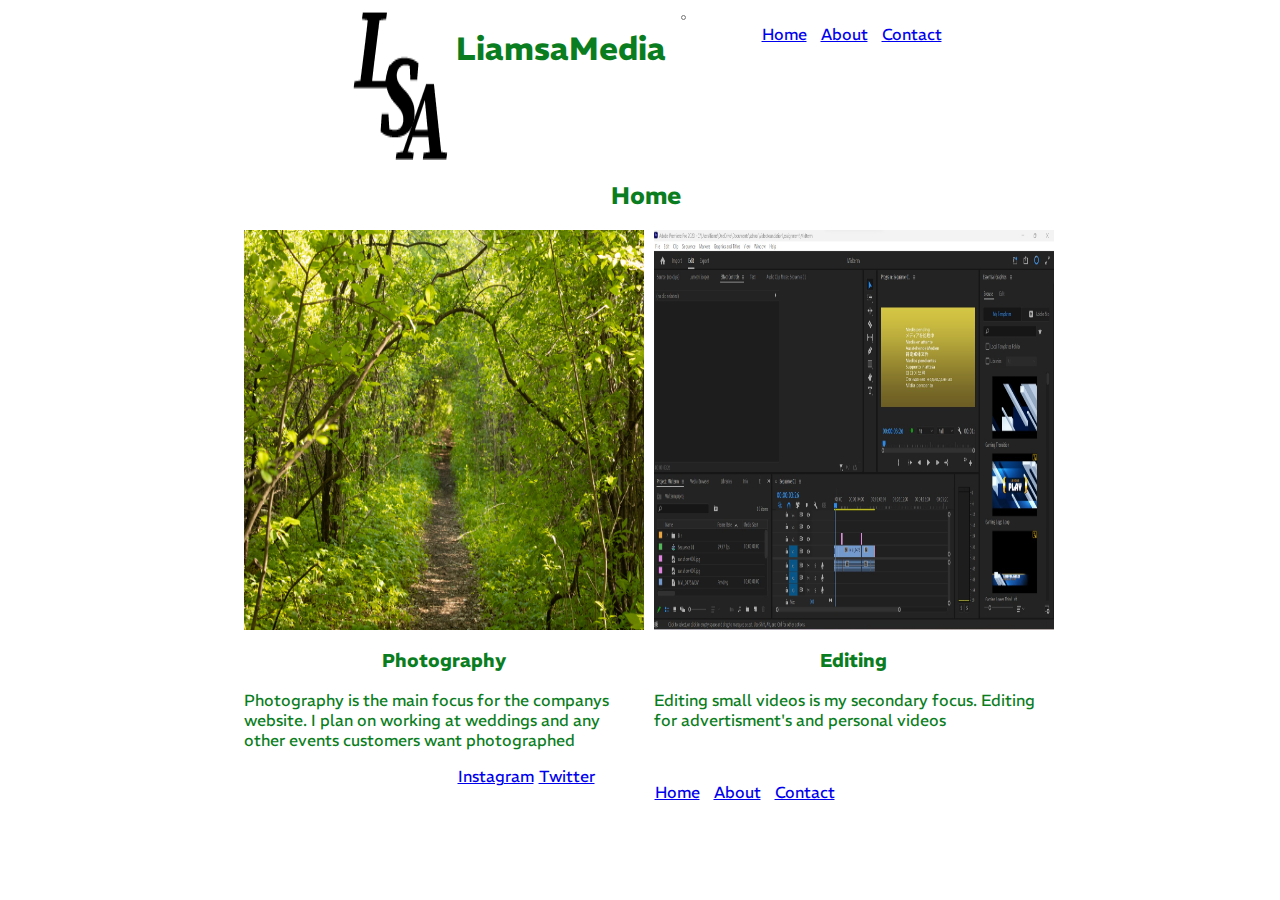
<file: index.html>
<!DOCTYPE html>
<html lang="en">
<head>
    <meta charset="UTF-8">
    <meta name="viewport" content="width=device-width, initial-scale=1.0">
    <title>Portfolio</title>
    <link href="https://cdn.jsdelivr.net/npm/bootstrap@5.3.1/dist/css/bootstrap.min.css" rel="stylesheet" integrity="sha384-4bw+/aepP/YC94hEpVNVgiZdgIC5+VKNBQNGCHeKRQN+PtmoHDEXuppvnDJzQIu9" crossorigin="anonymous">
    <link rel="stylesheet" href="css/main.css ">
    <link rel="preconnect" href="https://fonts.googleapis.com">
<link rel="preconnect" href="https://fonts.gstatic.com" crossorigin>
<link href="https://fonts.googleapis.com/css2?family=Open+Sans&family=REM&display=swap" rel="stylesheet">
<link rel="stylesheet" href="https://cdnjs.cloudflare.com/ajax/libs/animate.css/4.1.1/animate.min.css"/>
</head>
<body>
    
<header>
    <img src="photos/logo.png" alt="logo">
    <h1 class="animate__animated animate__backInDown" >LiamsaMedia</h1>
    <!-- hamburger -->
    <div class="ham">
        <label class="hamburger-menu">
            <input type="checkbox">
        </label>
        <aside class="sidebar">
            <nav class="navbar navbar-expand-md">
                <ul>
                    <li><a href="index.html">Home</a></li>
                    <li><a href="about.html">About</a></li>
                    <li><a href="contact.html">Contact</a></li>
                </ul>
            </nav>
        </aside>
</div>
<!-- hamburger -->
</header>
<div class="logo">

</div>
<div class="tital">
    <h2>Home</h2>
</div>

<div class="content">
    <div class="photo_left">
        <img src="photos/trees.jpg" alt="photo of trees">
        <h3>Photography</h3>
        <p>Photography is the main focus for the companys website. I plan on working at weddings and any other events customers want photographed</p>
    </div>

    <div class="photo_right">
        <img src="photos/editing.jpg" alt="photo of editing software">
        <h3>Editing</h3>
        <p>Editing small videos is my secondary focus. Editing for advertisment's and personal videos</p>
    </div>
</div>


<footer>
    <a href="http://www.instagram.com">Instagram</a>
    <a href="http://twitter.com">Twitter</a>
    <nav class="navbar navbar-expand-md">
        <ul>
            <li><a href="index.html">Home</a></li>
            <li><a href="about.html">About</a></li>
            <li><a href="contact.html">Contact</a></li>
        </ul>
    </nav>
</footer>
    
<script src="https://cdn.jsdelivr.net/npm/bootstrap@5.3.1/dist/js/bootstrap.bundle.min.js" integrity="sha384-HwwvtgBNo3bZJJLYd8oVXjrBZt8cqVSpeBNS5n7C8IVInixGAoxmnlMuBnhbgrkm" crossorigin="anonymous"></script>
</body>
</html>
</file>
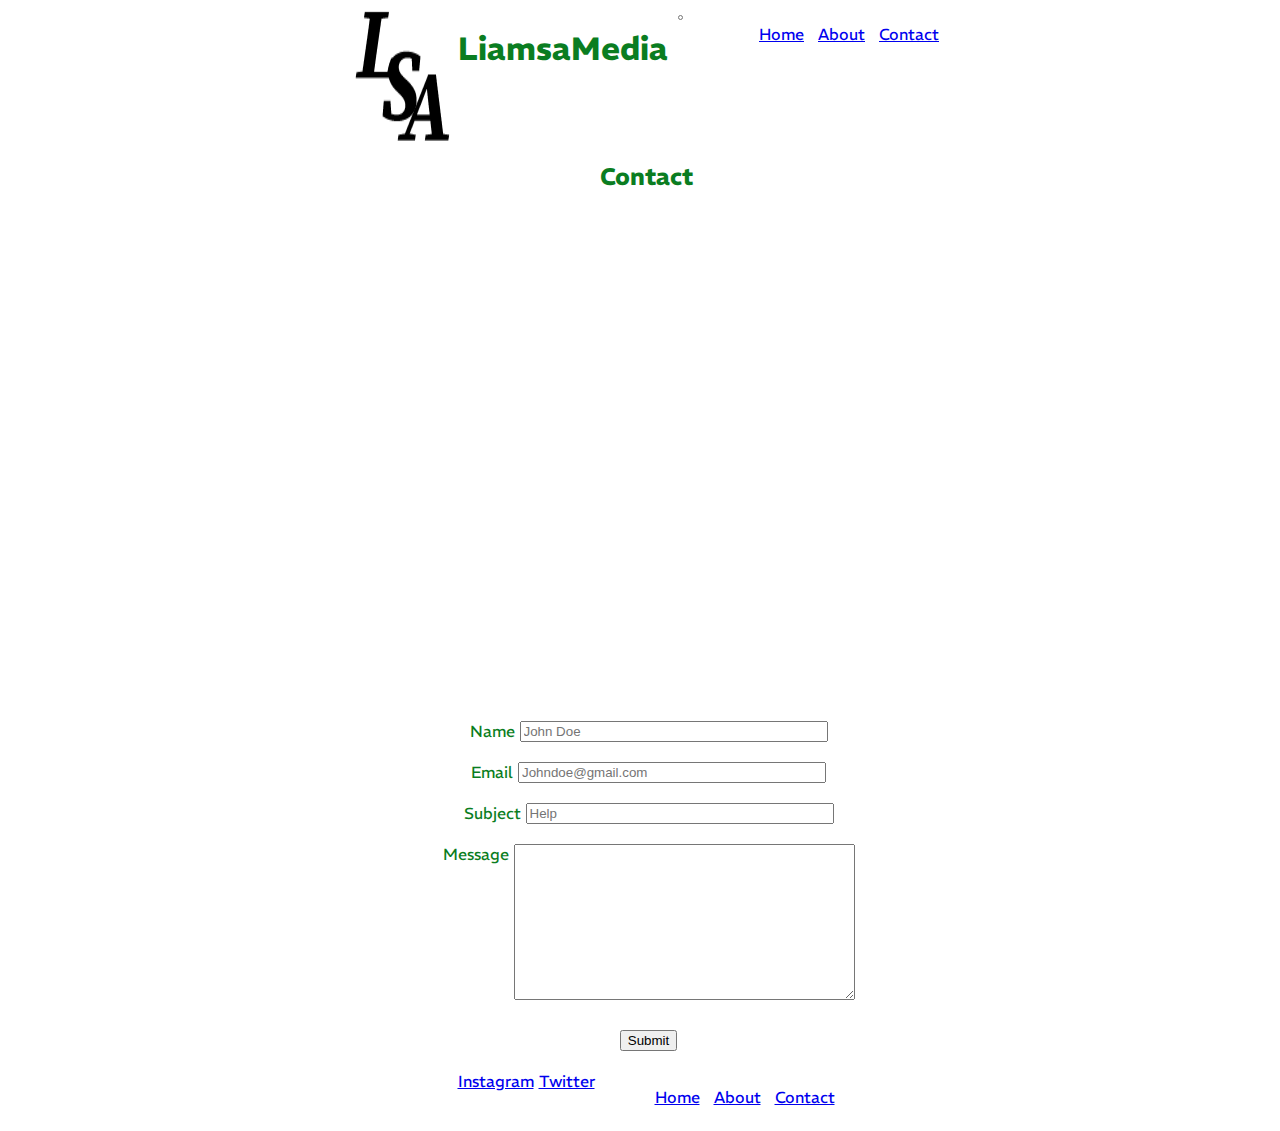
<file: contact.html>
<!DOCTYPE html>
<html lang="en">
<head>
    <meta charset="UTF-8">
    <meta name="viewport" content="width=device-width, initial-scale=1.0">
    <title>Portfolio</title>
    <link href="https://cdn.jsdelivr.net/npm/bootstrap@5.3.1/dist/css/bootstrap.min.css" rel="stylesheet" integrity="sha384-4bw+/aepP/YC94hEpVNVgiZdgIC5+VKNBQNGCHeKRQN+PtmoHDEXuppvnDJzQIu9" crossorigin="anonymous">
    <link rel="stylesheet" href="css/main.css ">
    <link rel="preconnect" href="https://fonts.googleapis.com">
<link rel="preconnect" href="https://fonts.gstatic.com" crossorigin>
<link href="https://fonts.googleapis.com/css2?family=Open+Sans&family=REM&display=swap" rel="stylesheet">
<link rel="stylesheet" href="https://cdnjs.cloudflare.com/ajax/libs/animate.css/4.1.1/animate.min.css"/>
</head>
<body>
    
<header>
    <img src="photos/logo.png" alt="logo">
    <h1 class="animate__animated animate__backInDown" >LiamsaMedia</h1>
    <!-- hamburger -->
    <label class="hamburger-menu">
        <input type="checkbox">
    </label>
    <aside class="sidebar">
        <nav class="navbar navbar-expand-md">
            <ul>
                <li><a href="index.html">Home</a></li>
                <li><a href="about.html">About</a></li>
                <li><a href="contact.html">Contact</a></li>
            </ul>
        </nav>
    </aside>
<!-- hamburger -->
</header>

<div class="tital">
    <h2>Contact</h2>
</div>

<div class="map">
    <iframe src="https://www.google.com/maps/embed?pb=!1m18!1m12!1m3!1d359536.9779944532!2d-76.1299037807944!3d45.250165908064545!2m3!1f0!2f0!3f0!3m2!1i1024!2i768!4f13.1!3m3!1m2!1s0x4cce05b25f5113af%3A0x8a6a51e131dd15ed!2sOttawa%2C%20ON!5e0!3m2!1sen!2sca!4v1691562114579!5m2!1sen!2sca" style="border:0;" allowfullscreen="" loading="lazy" referrerpolicy="no-referrer-when-downgrade"></iframe>
</div>

<div class="contact-section">
     <div class="input-row">
        <label>Name</label>
        <input type="text" placeholder="John Doe">
     </div>
     <div class="input-row">
        <label>Email</label>
        <input type="email" placeholder="Johndoe@gmail.com">
     </div>
     <div class="input-row">
        <label>Subject</label>
        <input type="text" placeholder="Help">
     </div>
     <div class="input-row">
        <label>Message</label>
        <textarea cols="40" rows="10"></textarea>
     </div>
     <div class="button">
     <button type="submit">Submit</button>
     </div>
</div>






<footer>
    <a href="http://www.instagram.com">Instagram</a>
    <a href="http://twitter.com">Twitter</a>
    <nav class="navbar navbar-expand-md">
        <ul>
            <li><a href="index.html">Home</a></li>
            <li><a href="about.html">About</a></li>
            <li><a href="contact.html">Contact</a></li>
        </ul>
    </nav>
</footer>
    
<script src="https://cdn.jsdelivr.net/npm/bootstrap@5.3.1/dist/js/bootstrap.bundle.min.js" integrity="sha384-HwwvtgBNo3bZJJLYd8oVXjrBZt8cqVSpeBNS5n7C8IVInixGAoxmnlMuBnhbgrkm" crossorigin="anonymous"></script>
</body>
</html>
</file>
<file: css/main.css>
/* hamburger */
*, *::after, *::before {
    box-sizing: border-box;
    margin-left: 5px;
}

:root{
    --bar-width: 60px;
    --bar-height: 8px;
    --hamburger-gap: 6px;
    --foreground: #333;
    --background: white;
    --hamburger-margin: 0px;
    --animation-timing: 200ms ease-in-out;
    --hamburger-height: calc(var(--bar-height) * 3 + var(--hamburger-gap) * 2);
    --main-color:#0a7d21;
}

body{
    font-family: 'Open Sans', sans-serif;
    font-family: 'REM', sans-serif;
    color: var(--main-color);
}

/* full sized */
h1{
    display: flex;
    justify-content: center;
    padding-bottom: 50px;
}

header{
    display: inline-flex;
}

header, img{
    display: flex;
    justify-content: center;
}


.tital{
    display: flex;
    justify-content: center;
}

.ham{
    display: flex;
    justify-content: right;
    padding-bottom: 100px;
}

li{
    list-style-type: none;
    display: inline;
}

.content img{
    width: 400px;
    height: 400px;
}

.content{
    display: flex;
    justify-content: center;
}

.photo-right{
    justify-content: flex-end;
}

p{
    width: 400px;
    display: flex;
    justify-content: center;
}

.para {
    display: flex;
    justify-content: center;
}


p, h3{
    display: flex;
    justify-content: center;
}

.sidebar{
    display: flex;
    justify-content: right;
}


iframe{
    display: flex;
    justify-content: center;
    width: 900px;
    height: 500px;
    padding-left: 125px;
}

.contact-section{
    display: block;
    justify-content: space-between;
    margin-bottom: 20px;
}

.input-row{
    display: flex;
    justify-content: center;
    padding: 10px;
}

.contact-section .input-row{
    flex-basis: 45%;
}

input{
    width: 25%;
}

.button{
    display: flex;
    justify-content: center;
    border-radius: 20px;
    margin-top: 20px; 
}

footer{
    display: flex;
    justify-content: center;
}


/* medium size below */
@media screen and (max-width: 1000px) and (min-width: 601px) {
  
    h1{
        display: flex;
        justify-content: center;
    }
   
    .tital{
        display: flex;
        justify-content: center;
    }
    
    li{
    list-style-type: none;
    }


    .content img{
        width: 500px;
        height: 500px;
    }

    .content{
        display: inline-block;
        margin-left: 150px;
    }

    .photo-right{
        justify-content: flex-end;
    }

    p, h3{
        display: flex;
        justify-content: center;
    }
    
    
    iframe{
        display: flex;
        justify-content: center;
        width: 600px;
        height: 600px;
    }


    .hamburger-menu {
        --x-width: calc(var(--hamburger-height) * 1.41421356237);
    
        display: flex;
        flex-direction: column;
        gap: var(--hamburger-gap);
        width: max-content;
        position: absolute;
        top: 30px;
        left: 600px;
        z-index: 2;
        cursor: pointer;
    }
    
    .hamburger-menu:has(input:checked) {
        --forground: white;
        --background: #333;
    }
    
    
    .hamburger-menu::before,
    .hamburger-menu::after,
    .hamburger-menu input {
        content: "";
        width: var(--bar-width);
        height: var(--bar-height);
        background-color: var(--foreground);
        border-radius: 9999px;
        transform-origin: left center;
        transition: opacity var(--animation-timing), width var(--animation-timing), rotate var(--animation-timing), translate var(--animation-timing), background-color var(--animation-timing);
    }
    
    .hamburger-menu input{
        appearance: none;
        padding: 0;
        margin: 0;
        outline: none;
        pointer-events: none;
    }
    
    .hamburger-menu:has(input:checked)::before {
        rotate: 45deg;
        width: var(--x-width);
        translate: 0 calc(var(--bar-height) / -2);
    }
    
    .hamburger-menu:has(input:checked)::after {
        rotate: -45deg;
        width: var(--x-width);
        translate: 0 calc(var(--bar-height) / 2);
    }
    
    .hamburger-menu input:checked {
        opacity: 0;
        width: 0;
    }
    
    .sidebar {
        transition: translate var(--animation-timing);
        translate: 200%;
        padding: 0.5rem 1rem;
        padding-top: calc(var(--hamburger-height) + var(--hamburger-margin) + 1rem);
        background-color: var(--foreground);
        color: var(--background);
        max-width: 10rem;
        min-height: 100vh;
        display: flex;
        position: absolute;
        top: 70px;
        left: 600px;
    
    }
    
    .hamburger-menu:has(input:checked) + .sidebar {
        translate: 0;
    }
    
}

/* smallest size below */
@media screen and (max-width: 600px){
    h1{
        display: flex;
        justify-content: center;
    }
   
    .tital{
        display: flex;
        justify-content: center;
    }
    li{
        list-style-type: none;
    }

    .big-page{
        opacity: 0;
    }

    .content{
        display: block;
    }

    .content img{
        width: 450px;
        height: 400px;
    }

    p, h3{
        display: flex;
        justify-content: center;
    }
    
/* hamburger start */
    .hamburger-menu {
        --x-width: calc(var(--hamburger-height) * 1.41421356237);
    
        display: flex;
        flex-direction: column;
        gap: var(--hamburger-gap);
        width: max-content;
        position: absolute;
        top: 30px;
        left: 400px;
        z-index: 2;
        cursor: pointer;
    }
    
    .hamburger-menu:has(input:checked) {
        --forground: white;
        --background: #333;
    }
    
    
    .hamburger-menu::before,
    .hamburger-menu::after,
    .hamburger-menu input {
        content: "";
        width: var(--bar-width);
        height: var(--bar-height);
        background-color: var(--foreground);
        border-radius: 9999px;
        transform-origin: left center;
        transition: opacity var(--animation-timing), width var(--animation-timing), rotate var(--animation-timing), translate var(--animation-timing), background-color var(--animation-timing);
    }
    
    .hamburger-menu input{
        appearance: none;
        padding: 0;
        margin: 0;
        outline: none;
        pointer-events: none;
    }
    
    .hamburger-menu:has(input:checked)::before {
        rotate: 45deg;
        width: var(--x-width);
        translate: 0 calc(var(--bar-height) / -2);
    }
    
    .hamburger-menu:has(input:checked)::after {
        rotate: -45deg;
        width: var(--x-width);
        translate: 0 calc(var(--bar-height) / 2);
    }
    
    .hamburger-menu input:checked {
        opacity: 0;
        width: 0;
    }
    
    .sidebar {
        transition: translate var(--animation-timing);
        translate: 150%;
        padding: 0.5rem 1rem;
        padding-top: calc(var(--hamburger-height) + var(--hamburger-margin) + 1rem);
        background-color: var(--foreground);
        color: var(--background);
        max-width: 10rem;
        min-height: 100vh;
        display: flex;
        position: absolute;
        top: 70px;
        left: 350px;
    
    }
    
    .hamburger-menu:has(input:checked) + .sidebar {
        translate: 0;
    }
/* hamburger end  */


iframe{
    display: flex;
    justify-content: center;
    width: 300px;
    height: 400px;
}
}
</file>
